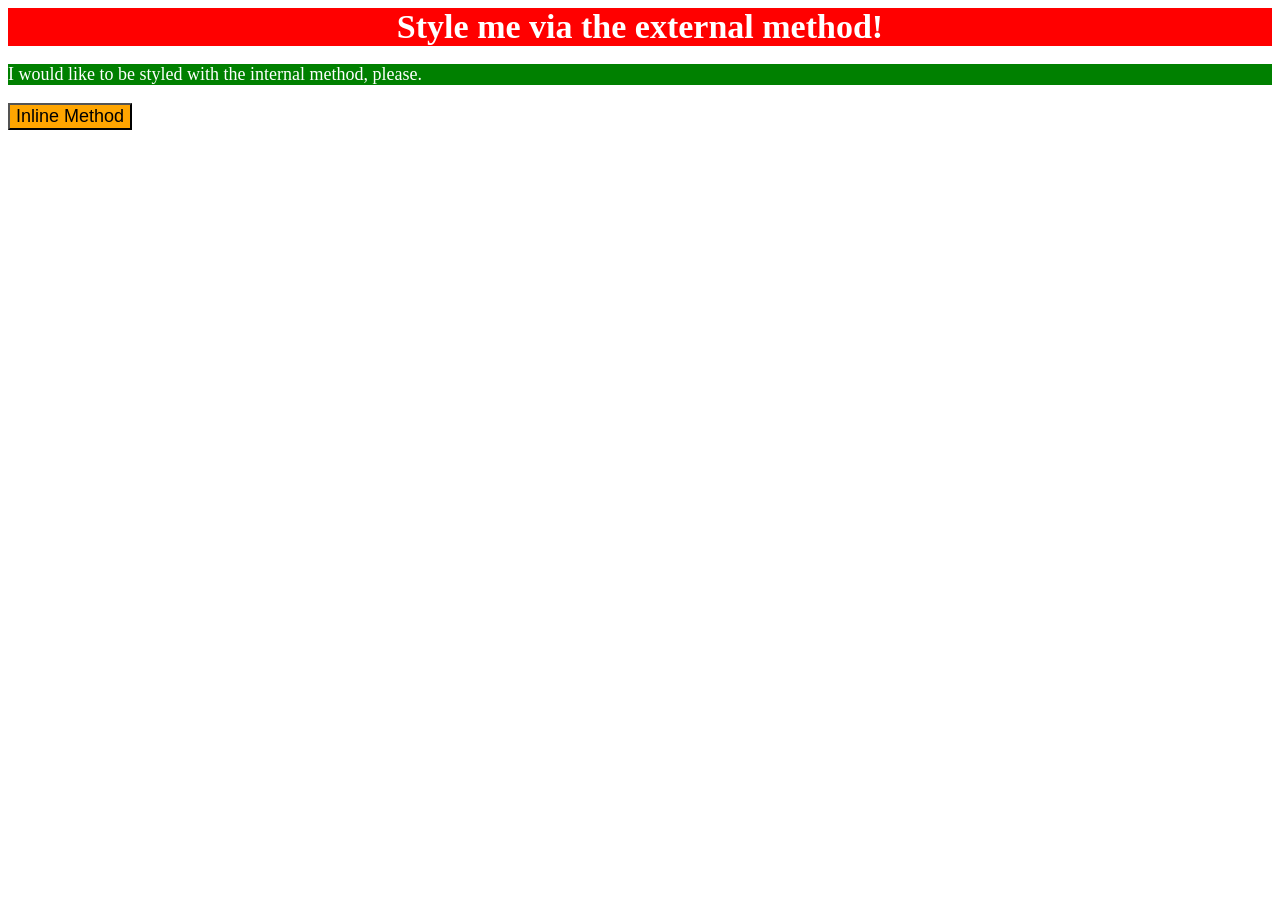
<file: foundations/intro-to-css/01-css-methods/index.html>
<!DOCTYPE html>
<html lang="en">
  <head>
    <meta charset="UTF-8">
    <meta http-equiv="X-UA-Compatible" content="IE=edge">
    <meta name="viewport" content="width=device-width, initial-scale=1.0">
    <title>Methods for Adding CSS</title>
    <link rel="stylesheet" href="desired.css">
<style>
  p{
    color: white; 
    background-color: green;
    font-size: 18px;
  }
</style>
  </head>
  
  <body>
    <div>Style me via the external method!</div>
   
    <p>I would like to be styled with the internal method, please.</p>
   
    <button style="background-color: orange; font-size: 18px;">Inline Method</button>
  </body>
</html>
</file>
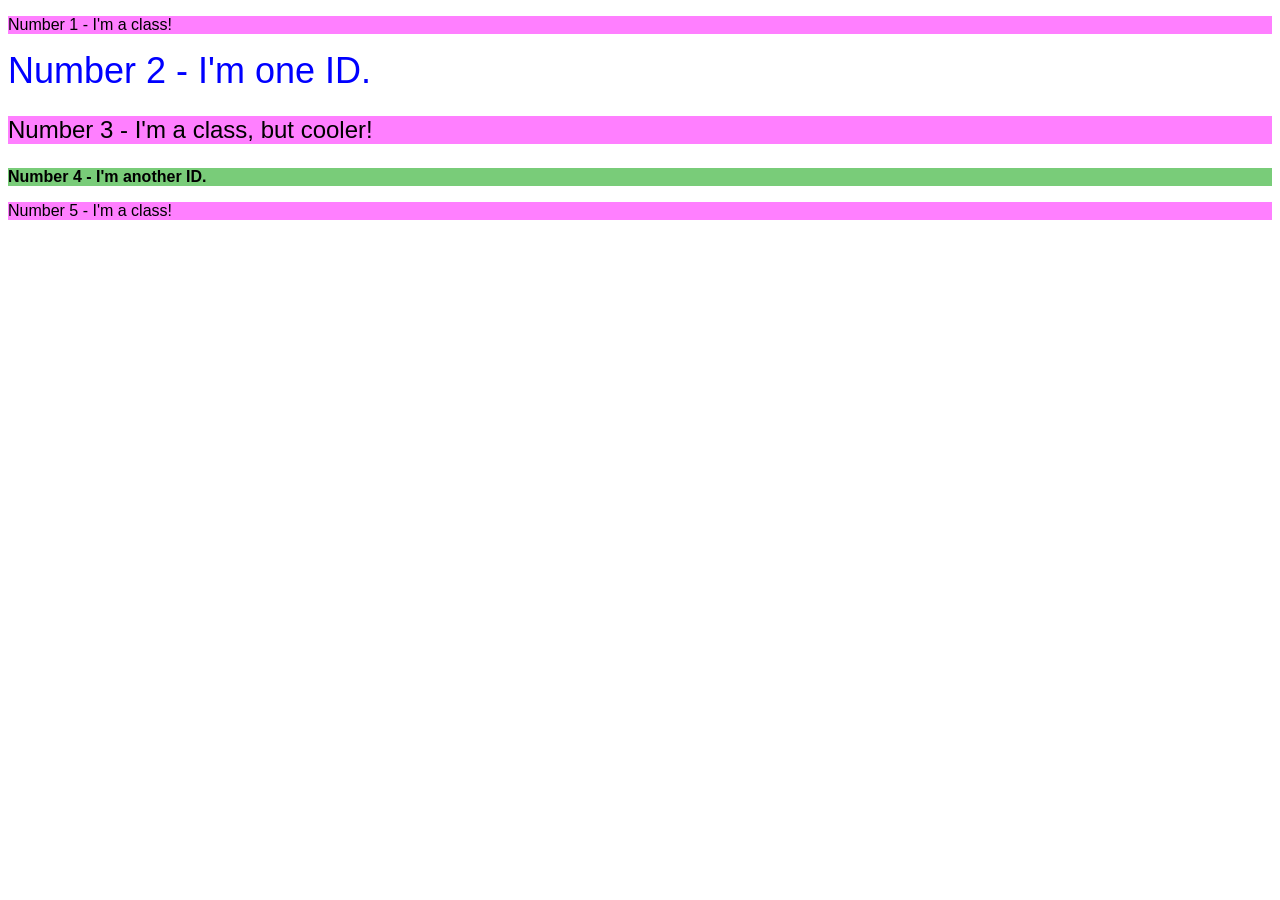
<file: foundations/intro-to-css/02-class-id-selectors/index.html>
<!DOCTYPE html>
<html lang="en">
  <head>
    <meta charset="UTF-8">
    <meta http-equiv="X-UA-Compatible" content="IE=edge">
    <meta name="viewport" content="width=device-width, initial-scale=1.0">
    <title>Class and ID Selectors</title>
    <link rel="stylesheet" href="style.css">
  </head>
  <body>
    <p class="fresh">Number 1 - I'm a class!</p>
    <div id="title">Number 2 - I'm one ID.</div>
    <p class="freshbig">Number 3 - I'm a class, but cooler!</p>
    <div id="titles">Number 4 - I'm another ID.</div>
    <p class="fresh">Number 5 - I'm a class!</p>
  </body>
</html>
</file>
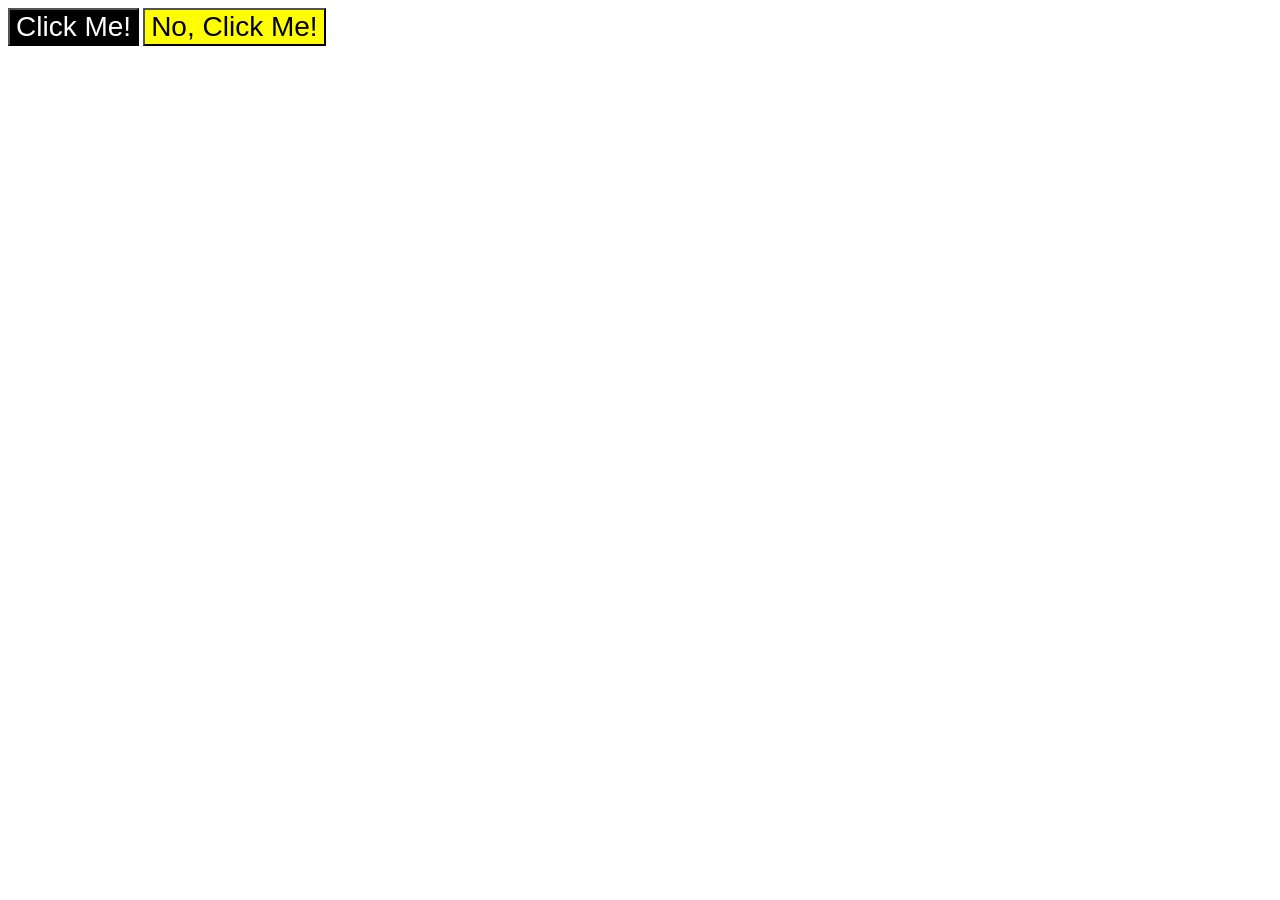
<file: foundations/intro-to-css/03-grouping-selectors/index.html>
<!DOCTYPE html>
<html lang="en">
  <head>
    <meta charset="UTF-8">
    <meta http-equiv="X-UA-Compatible" content="IE=edge">
    <meta name="viewport" content="width=device-width, initial-scale=1.0">
    <title>Grouping Selectors</title>
    <link rel="stylesheet" href="style.css">
  </head>
  <body>
    <button class="size-and-font one">Click Me!</button>
    <button class= "size-and-font two">No, Click Me!</button>
  </body>
</html>
</file>
<file: foundations/intro-to-css/01-css-methods/desired.css>
div {
  color: white;
  background-color: red;
  font-size: 34px;
  text-align: center;
  font-weight: bold;
}
</file>
<file: foundations/intro-to-css/02-class-id-selectors/style.css>
.fresh{
    font-family: Verdana, Geneva, Tahoma, sans-serif, Dejavu-sans, sans-serif;
     background-color: #ff00ff80;
}

.freshbig{
    font-family: Verdana, Geneva, Tahoma, sans-serif, Dejavu-sans, sans-serif;
     background-color: #ff00ff80;
     font-size: 24px;

}

#title {
    font-family: Verdana, Geneva, Tahoma, sans-serif;
    color: blue;
    font-size: 36px;
}

#titles {
    font-family: Verwana, Geneva, Tahoma, sans-serif;
    background-color: rgb(121, 204, 121);
    font-weight: bold;
}
</file>
<file: foundations/intro-to-css/03-grouping-selectors/style.css>
.one{
    color: white;
    background-color: black;
}

.size-and-font{
    font-size: 28px;
    font-family: helvetica, 'Times New Roman', Times, serif;
} 

.two{ 
    background-color: yellow;
}
</file>
